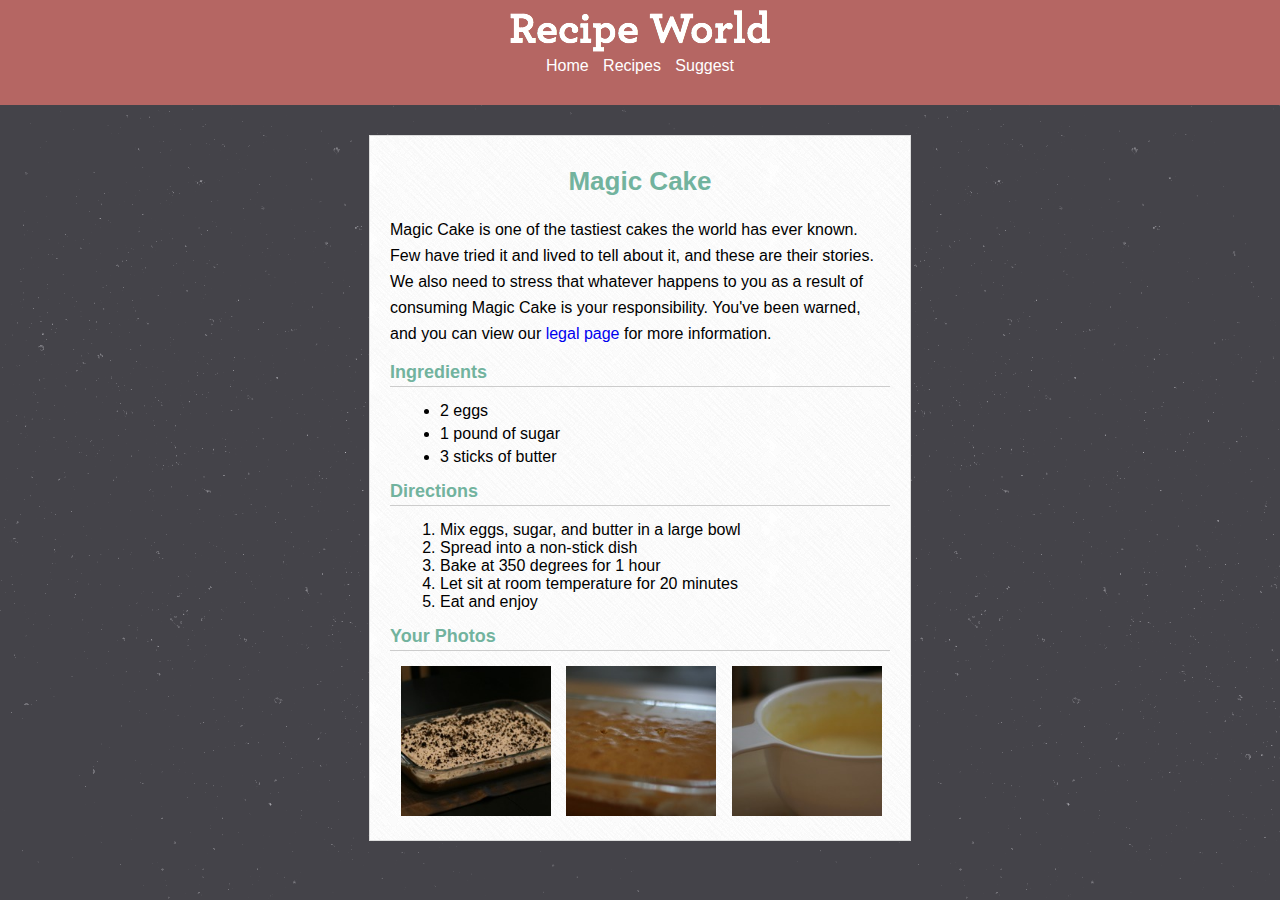
<file: cake.html>
<!DOCTYPE html>
<html>
    <head>
        <link rel="stylesheet" type="text/css" href="main.css">
    </head>
    <body>
        <div class="header">
            <img src="images/logo.png" alt="Recipe World Logo">
            <ul class="nav">
                <li><a href="home.html">Home</a></li>
                <li><a href="recipes.html">Recipes</a></li>
                <li><a href="suggest.html">Suggest</a></li>
            </ul>
        </div>
        <div class="main-content">
            <h2>Magic Cake</h2>
            <p>Magic Cake is one of the tastiest cakes the world has ever known. 
            Few have tried it and lived to tell about it, and these are their stories.</p>
            <p>We also need to stress that whatever happens to you as a result 
            of consuming Magic Cake is your responsibility.  You've been warned,
            and you can view our <a href="legal.html">legal page</a> for more information.</p>
            <h3>Ingredients</h3>
            <ul>
                <li>2 eggs</li>
                <li>1 pound of sugar</li>
                <li>3 sticks of butter</li>
            </ul>    
            <h3>Directions</h3>
            <ol>
                <li>Mix eggs, sugar, and butter in a large bowl</li>
                <li>Spread into a non-stick dish</li>
                <li>Bake at 350 degrees for 1 hour</li>
                <li>Let sit at room temperature for 20 minutes</li>
                <li>Eat and enjoy</li>
            </ol>
            <h3>Your Photos</h3>
            <ul class="photos">
                <li><img src="images/magic-cake1.jpg" width="150" height="150" 
                    alt="Magic Cake 1"></li>
                <li><img src="images/magic-cake2.jpg" width="150" height="150" 
                    alt="Magic Cake 2"></li>
                <li><img src="images/magic-cake3.jpg" width="150" height="150" 
                    alt="Magic Cake 3"></li>
            </ul>
        </div>
    </body>
</html>
</file>
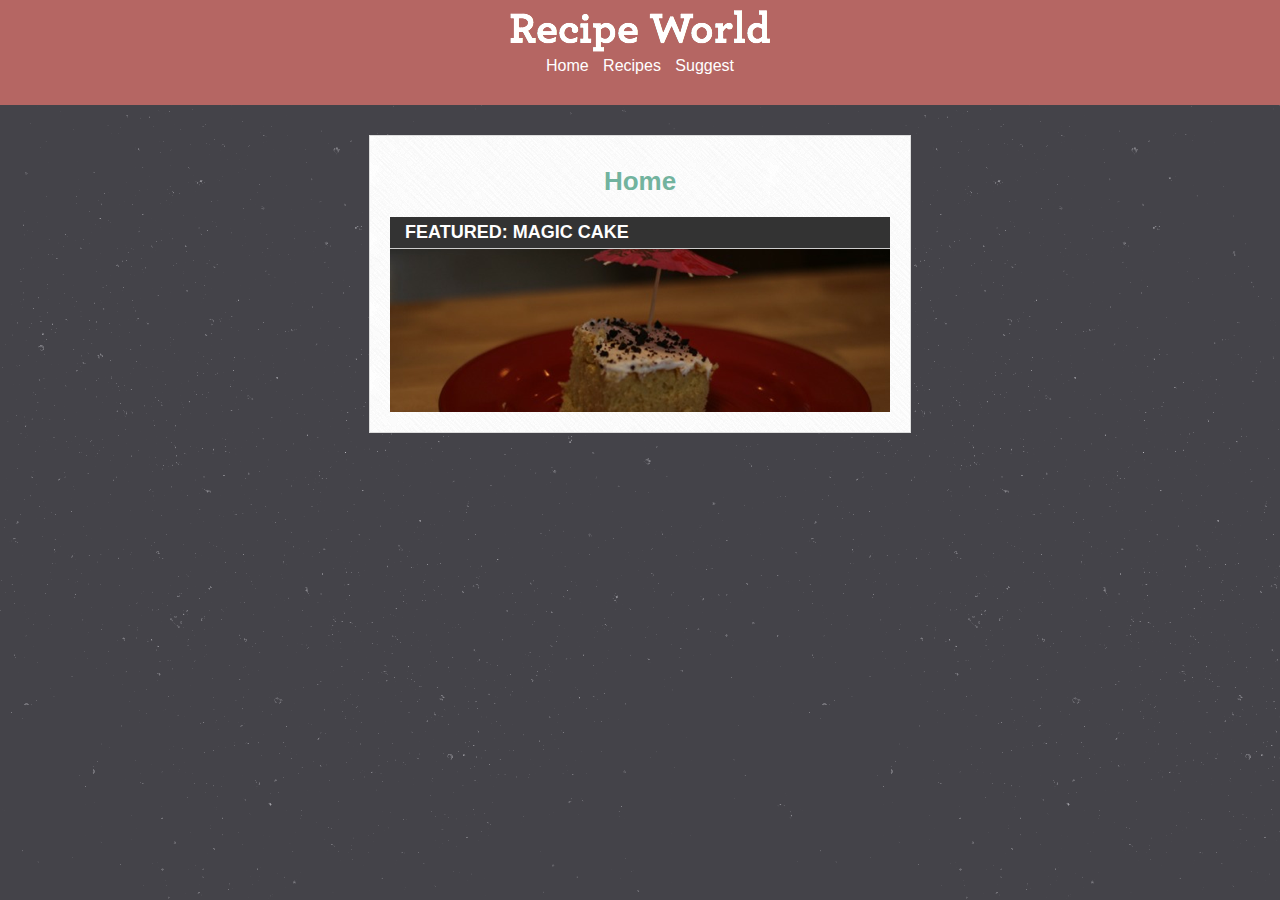
<file: home.html>
<!DOCTYPE html>
<html>
	<head>
		<link rel="stylesheet" type="text/css" href="main.css">
	</head>
	<body>
		<div class="header">
			<img src="images/logo.png" alt="Recipe World Logo">
			<ul class="nav">
				<li><a href="home.html">Home</a></li>
				<li><a href="recipes.html">Recipes</a></li>
				<li><a href="suggest.html">Suggest</a></li>
			</ul>
		</div>
		<div class="main-content">
			<h2>Home</h2>
			<div class="featured-image">
				<h3>Featured: Magic Cake</h3>
			</div>
		</div>
	</body>
</html>
</file>
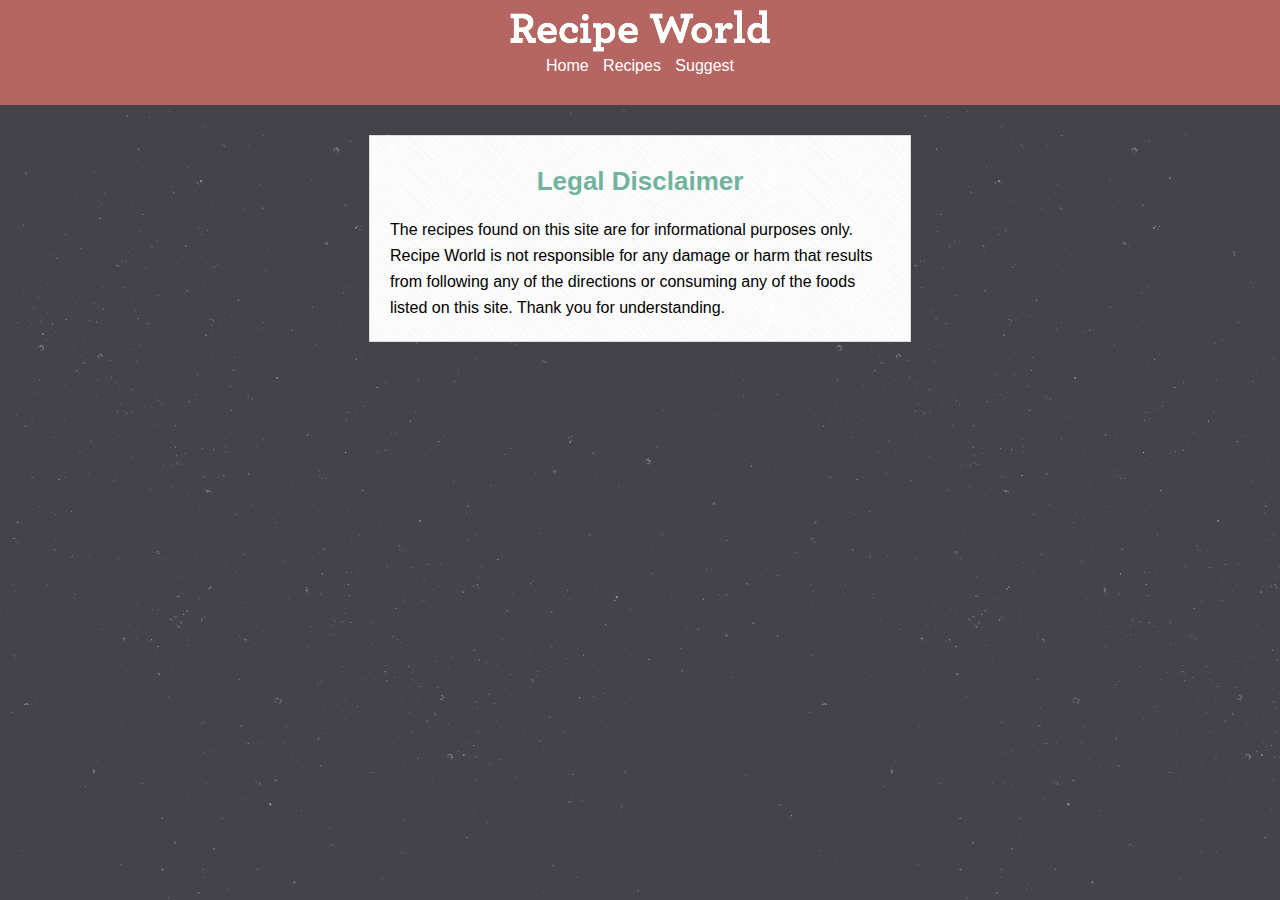
<file: legal.html>
<!DOCTYPE html>
<html>
	<head>
        <link type="text/css" rel="stylesheet" href="main.css">
	</head>
	<body>
		<div class="header">
			<img src="images/logo.png" alt="Recipe World Logo">
			<ul class="nav">
				<li><a href="home.html">Home</a></li>
				<li><a href="recipes.html">Recipes</a></li>
				<li><a href="suggest.html">Suggest</a></li>
			</ul>
		</div>
		<div class="main-content">
            <h2>Legal Disclaimer</h2>
            <p>
                The recipes found on this site are for informational purposes only.
                Recipe World is not responsible for any damage or harm that results 
                from following any of the directions or consuming any of the foods
                listed on this site. Thank you for understanding.
            </p>
        </div>
	</body>
</html>
</file>
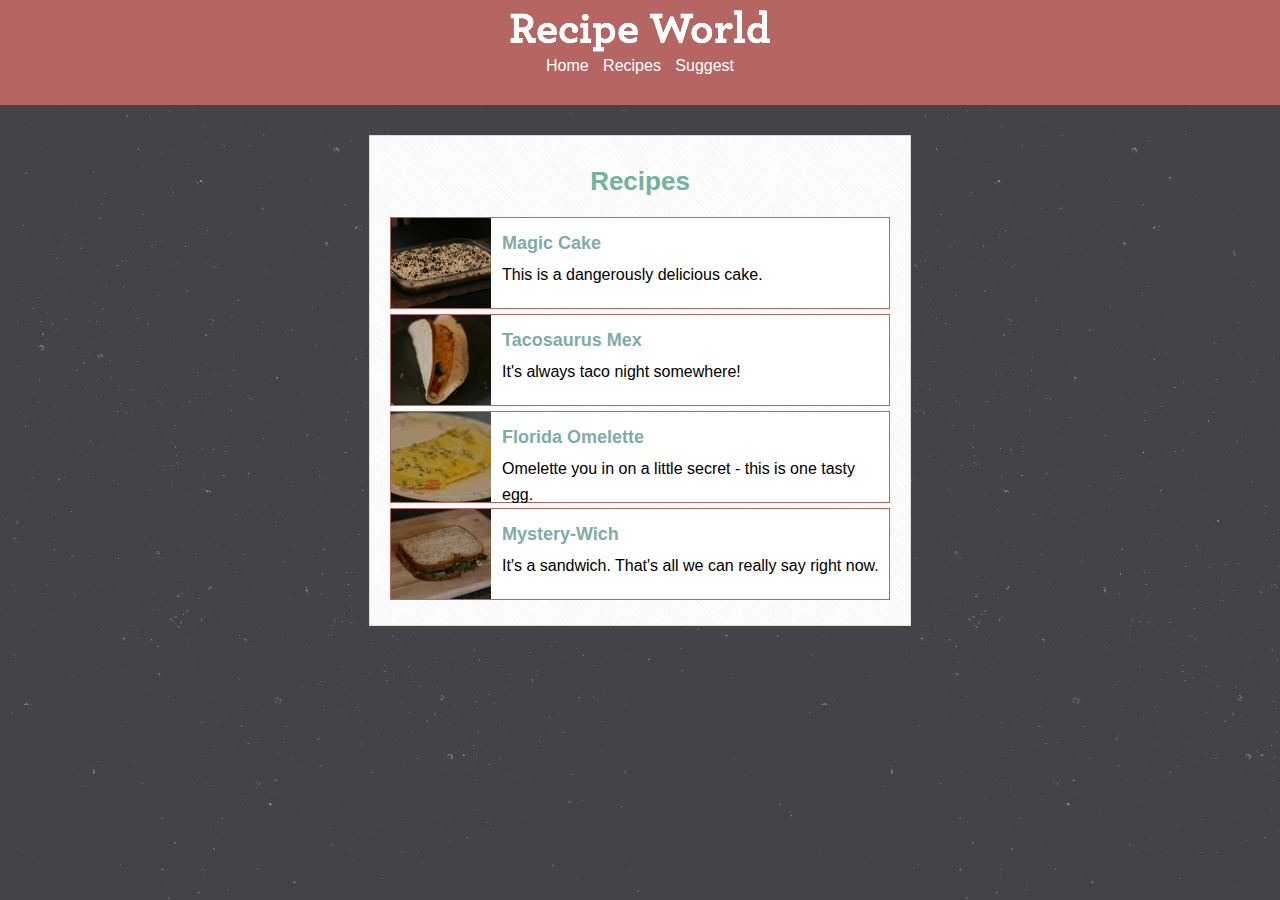
<file: recipes.html>
<!DOCTYPE html>
<html>
	<head>
		<link rel="stylesheet" type="text/css" href="main.css">
	</head>
	<body>
		<div class="header">
			<img src="images/logo.png" alt="Recipe World Logo">
			<ul class="nav">
				<li><a href="home.html">Home</a></li>
				<li><a href="recipes.html">Recipes</a></li>
				<li><a href="suggest.html">Suggest</a></li>
			</ul>
		</div>
		<div class="main-content">
			<h2>Recipes</h2>
			<ul class="recipes">
				<li>
					<img src="images/magic-cake1.jpg" width="100" height="90">
					<h3><a href="cake.html">Magic Cake</a></h3>
					<p>This is a dangerously delicious cake.</p>
				</li>
				<li>
					<img src="images/tacosaurus-mex.jpg" width="100" height="90">
					<h3><a href="#">Tacosaurus Mex</a></h3>
					<p>It's always taco night somewhere!</p>
				</li>
				<li>
					<img src="images/florida-omelette.jpg" width="100" height="90">
					<h3><a href="#">Florida Omelette</a></h3>
					<p>Omelette you in on a little secret - this is one tasty egg.</p>
				</li>
				<li>
					<img src="images/mystery-wich.jpg" width="100" height="90">
					<h3><a href="#">Mystery-Wich</a></h3>
					<p>It's a sandwich.  That's all we can really say right now.</p>
				</li>
			</ul>
		</div>
	</body>
</html>
</file>
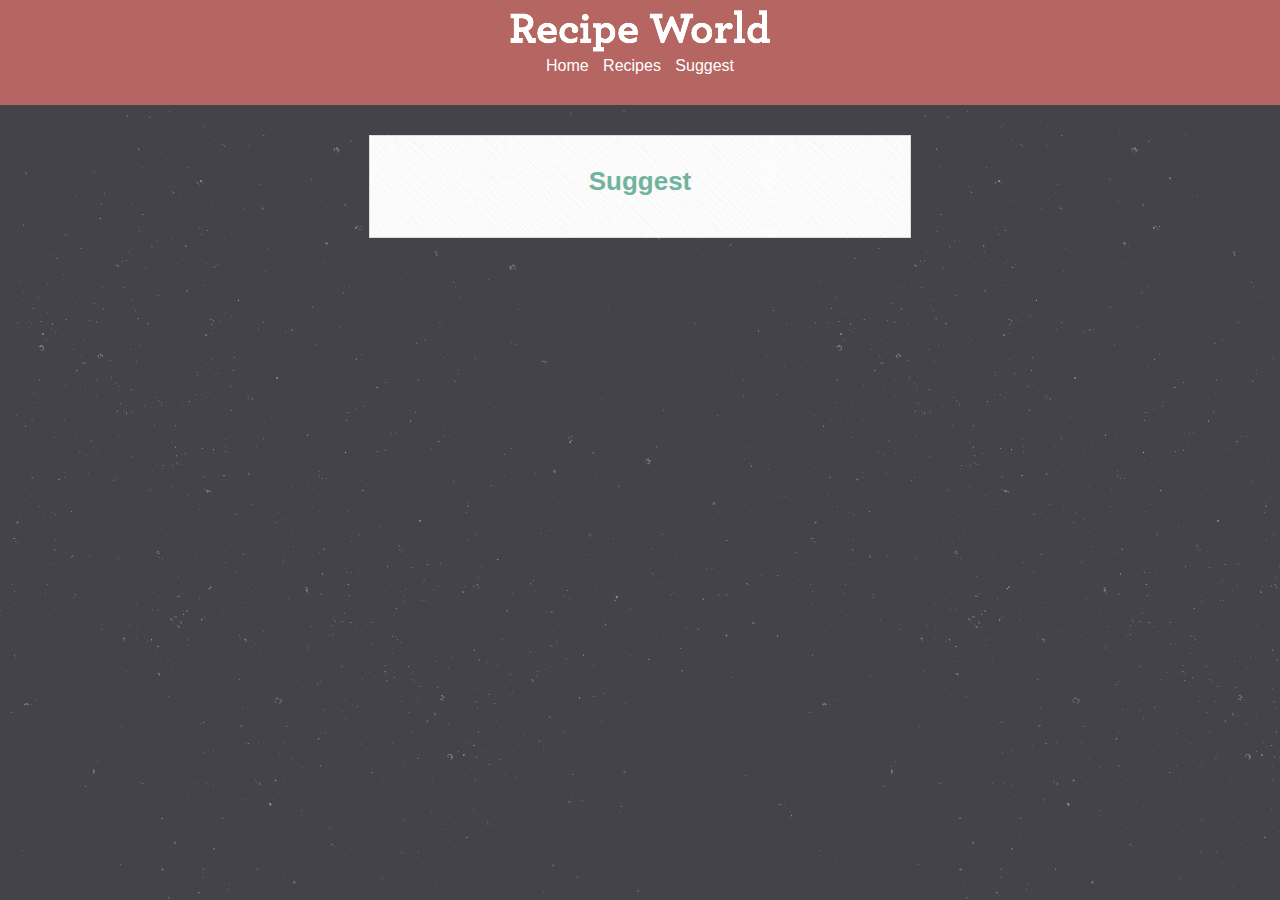
<file: suggest.html>
<!DOCTYPE html>
<html>
	<head>
		<link rel="stylesheet" type="text/css" href="main.css">
	</head>
	<body>
		<div class="header">
			<img src="images/logo.png" alt="Recipe World Logo">
			<ul class="nav">
				<li><a href="home.html">Home</a></li>
				<li><a href="recipes.html">Recipes</a></li>
				<li><a href="suggest.html">Suggest</a></li>
			</ul>
		</div>
		<div class="main-content">
			<h2>Suggest</h2>
		</div>
	</body>
</html>
</file>
<file: main.css>
html, body, h1, h2, h3, p, ol, ul, li, a {
  padding: 0;
  border: 0;
  margin: 0;
  font-size: 100%;
  font: inherit;
}
body {
  padding: 0 0 0 0;
  background-color: #ffffff;
  background-image: url(images/stardust.png);
  background-position: top left;
  background-repeat: repeat;
  font-family: Helvetica, Arial, sans-serif;
}
a, a:visited, a:link, a:active {
  color: #0000EE;
  text-decoration: none;
}
a:hover {
  text-decoration: underline;
  color: darkred;
}
h1, h2, h3 {
  color: #72b39e;
}
h1 {
  color: #ffffff;
  margin: 10px 0 15px 0;
  text-align: center;
}
h2 {
  margin: 10px 0 20px 0;
  text-align: center;
  font-size: 26px;
  font-weight: bold;
}
h3 {
  margin: 15px 0 15px 0;
  border-bottom: 1px solid #CCCCCC;
  padding-bottom: 3px;
  font-size: 18px;
  font-weight: bold;
}
ul {
  padding: 0 0 0 50px;
}
ul li {
  margin: 0 0 5px 0;
}
ol {
  padding: 0 0 0 50px;
}
.nav {
  padding-left: 0;
  margin: 5px 0 20px 0;
  text-align: center;
}
.nav li {
  display: inline;
  padding-right: 10px;
}
.nav li:last-child {
  padding-right: 0;
}
.recipes {
  list-style-type: none;
  padding: 0;
}
.recipes li {
  border: 1px solid #b56663;
  background-color: #ffffff;
  height: 90px;
}
.recipes h3 {
  border-bottom: 0;
  margin-bottom: 5px;
}
.recipes a {
  color: #7facaa;
  text-decoration: none;
}
.recipes img {
  float: left;
  padding-right: 11px;
}
.header {
  padding: 10px 10px 10px 10px;
  background-color: #b56663;
}
.header a {
  color: #ffffff;
}
.header img {
  display: block;
  margin: 0 auto 0 auto;
}
.main-content {
  width: 500px;
  padding: 20px 20px 20px 20px;
  border: 1px solid #dddddd;
  margin: 30px auto 0 auto;
  background: #ffffff url(images/crossword.png) top left repeat;
}
.main-content p {
 line-height: 26px;
}
.photos {
  list-style-type: none;
  padding: 0;
}
.photos li {
  display: inline;
  padding-left: 11px;
}
.featured-image {
  width: 500px;
  height: 195px;
  background: #ffffff url(images/featured-cake.png) top left no-repeat;
}
.featured-image h3 {
  margin: 0;
  background-color: #333333;
  color: #ffffff;
  padding: 5px 0 5px 15px;
  text-transform: uppercase;
}
</file>
